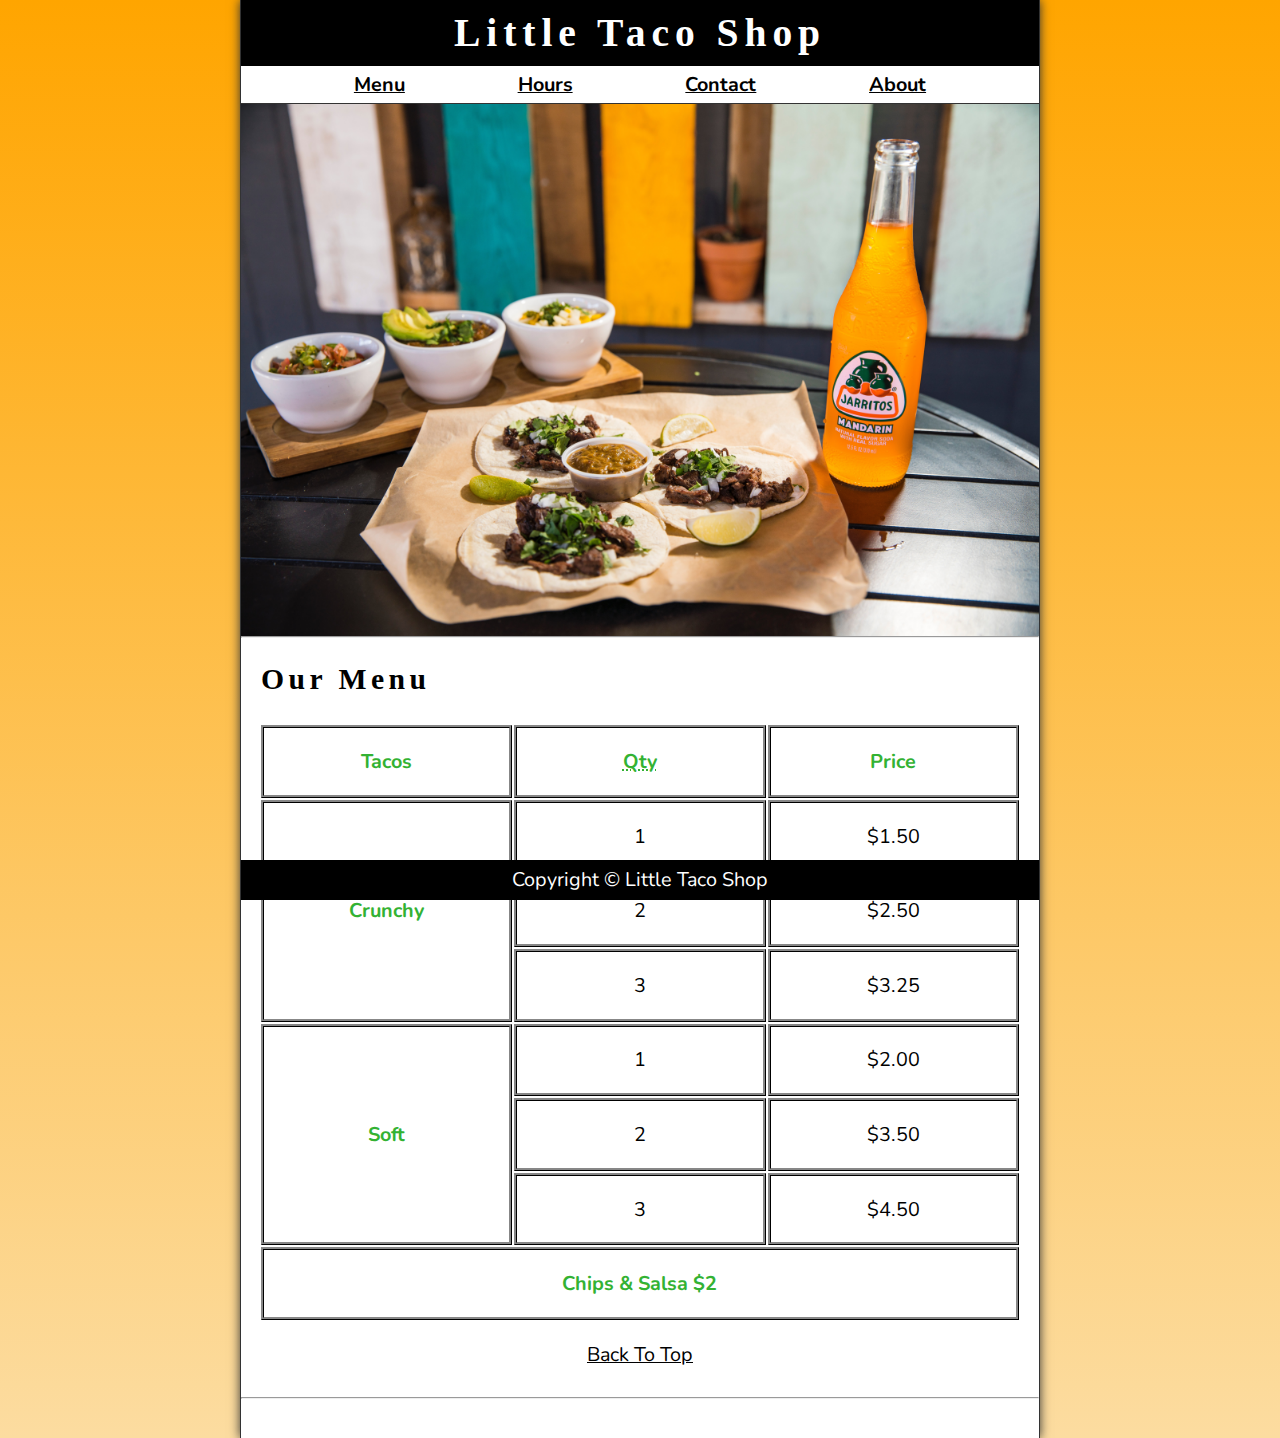
<file: index.html>
<!DOCTYPE html>
<html lang="en">
  <head>
    <meta charset="UTF-8" />
    <meta name="author" content="Rajkumar Patel" />
    <meta
      name="description"
      content="The official website for  Little Taco Shop"
    />
    <meta name="viewport" content="width=device-width, initial-scale=1.0" />
    <title> Little Taco Shop</title>
    <link rel="icon" href="favicon.ico" type="image/x-icon" />
    <link rel="stylesheet" href="css/style.css" />
  </head>

  <body>
    <header class="header">
      <h1 class="header__h1">Little Taco Shop</h1>
      <nav class="header__nav">
        <ul class="header__ul">
          <li>
            <a href="#menu">Menu</a>
          </li>
          <li>
            <a href="hours.html"> Hours</a>
          </li>
          <li>
            <a href="contact.html">Contact</a>
          </li>
          <li>
            <a href="about.html"
              >About </a
            >
          </li>
        </ul>
      </nav>
    </header>
    <section class="hero">
        <h2 class="hero__h2">Bienvendios!</h2>
      <figure>
        <img
          src="images/tacos_and_drink_1000x667.png"
          alt="Tacos and a Drink"
          title="We love tacos!"
          width="1000"
          height="667"
        />
        <figcaption class="offscreen">Tacos and a Drink</figcaption>
      </figure>
    </section>
    <hr />
    <main class="main">
      <article id="menu" class="main__article menu">
        <h2 class="menu__h2">Our Menu</h2>
        <table class="menu__container">
          <caption class="offscreen">
            Our Tacos
          </caption>
          <thead>
            <tr>
              <th class="menu__header" scope="col">Tacos</th>
              <th class="menu__header" scope="col"><abbr title="Quantity">Qty</abbr></th>
              <th class="menu__header" scope="col">Price</th>
            </tr>
          </thead>
          <tbody>
            <tr>
              <th scope="row" class="menu__item menu__cr" rowspan="3">Crunchy</th>
              <td class="menu__item">1</td>
              <td class="menu__item">$1.50</td>
            </tr>
            <tr>
              <td class="menu__item">2</td>
              <td class="menu__item">$2.50</td>
            </tr>
            <tr>
              <td class="menu__item">3</td>
              <td class="menu__item">$3.25</td>
            </tr>
            <tr>
              <th class="menu__item menu__sf" scope="row" rowspan="3">Soft</th>
              <td class="menu__item">1</td>
              <td class="menu__item">$2.00</td>
            </tr>
            <tr>
              <td class="menu__item">2</td>
              <td class="menu__item">$3.50</td>
            </tr>
            <tr>
              <td class="menu__item">3</td>
              <td class="menu__item">$4.50</td>
            </tr>
          </tbody>
          <tfoot>
            <tr>
              <td class="menu__item menu__cs" colspan="3">Chips &amp; Salsa $2</td>
            </tr>
          </tfoot>
        </table>
        
        <p class="center">
          <a href="#">Back To Top</a>
        </p>
      </article>
    </main>
    <hr />
    <footer class="footer">
      <p> <span class="nowrap"> Copyright &copy;</span> <span class="nowrap">  Little Taco Shop </span></p>
    </footer>
  </body>
</html>
</file>
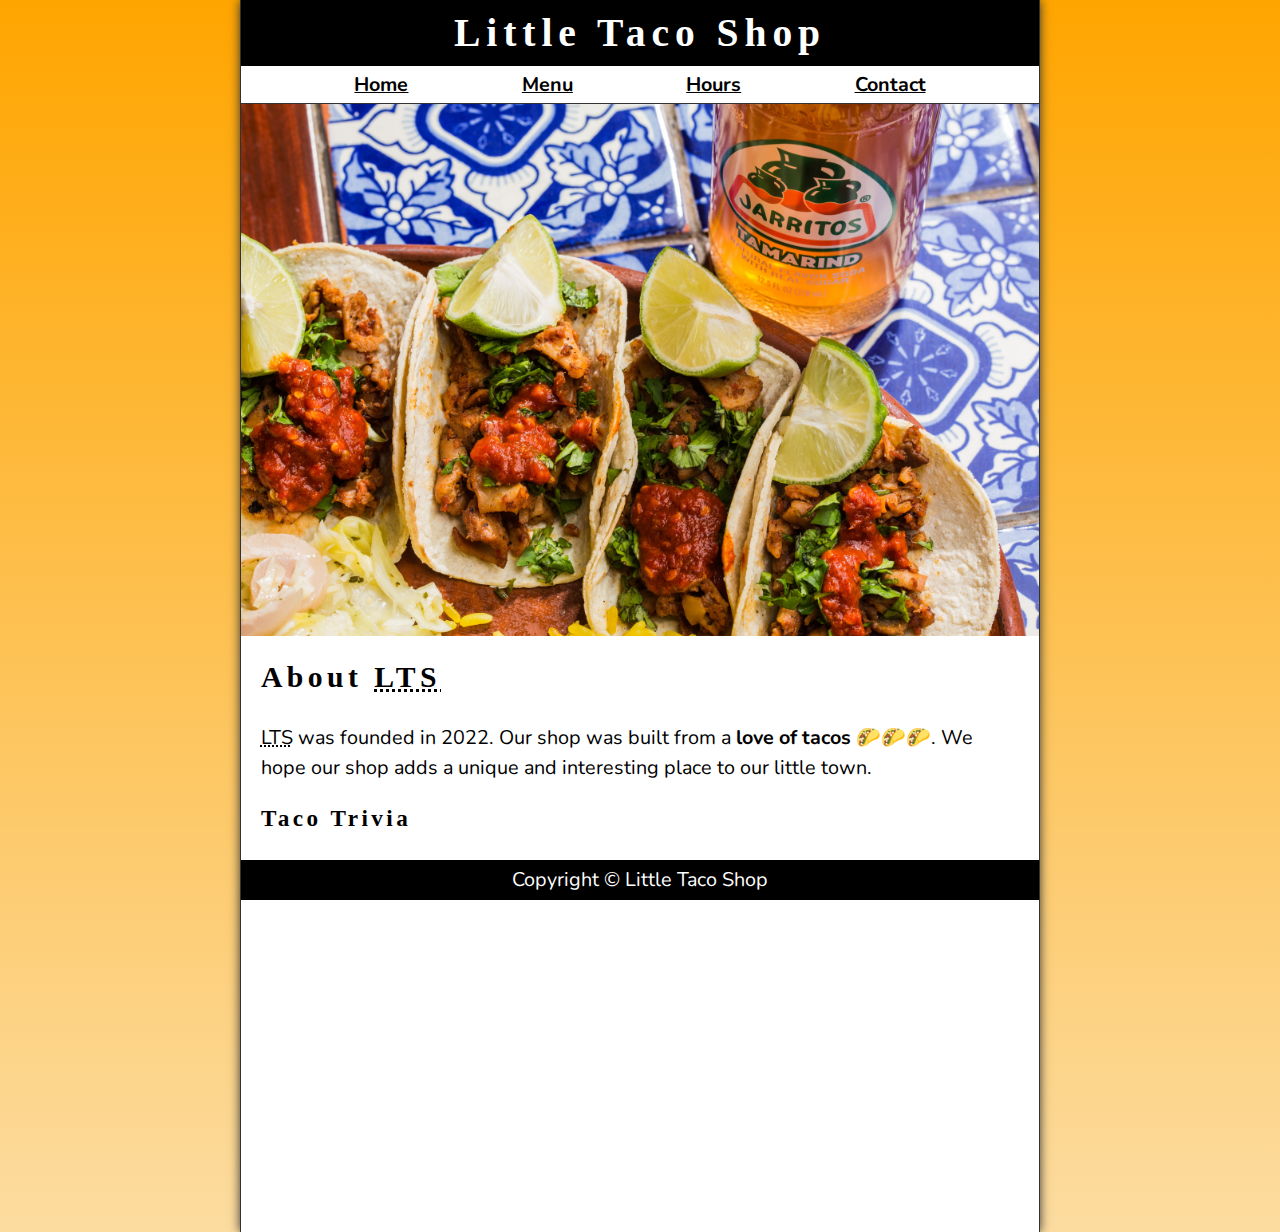
<file: about.html>
<!DOCTYPE html>
<html lang="en">
  <head>
    <meta charset="UTF-8" />
    <meta name="author" content="Rajkumar Patel" />
    <meta
      name="description"
      content="The official website for  Little Taco Shop"
    />
    <meta name="viewport" content="width=device-width, initial-scale=1.0" />
    <title>About  Little Taco Shop</title>
    <link rel="icon" href="favicon.ico" type="image/x-icon" />
    <link rel="stylesheet" href="css/style.css" />
  </head>
  <body>
    <header class="header">
      <h1 class="header__h1">Little Taco Shop</h1>
      <nav class="header__nav">
        <ul class="header__ul">
          <li>
            <a href="/">Home </a>
          </li>
          <li>
            <a href="/#menu">Menu</a>
          </li>
          <li>
            <a href="hours.html"> Hours</a>
          </li>
          <li>
            <a href="contact.html">Contact</a>
          </li>
        </ul>
      </nav>
    </header>
    <section class="hero">
      <h2 class="hero__h2">Little Taco Shop</h2>
      <figure>
        <img
          src="images/tacos_delicioso_1000x667.png"
          alt="Tacos and a Drink"
          title="We love tacos!"
          width="1000"
          height="667"
        />
        <figcaption class="offscreen">Try these Delicious Tacos</figcaption>
      </figure>
    </section>
    <main class="main">
      <article id="about" class="main__article">
        <h2>About <abbr title=" Little Taco Shop">LTS</abbr></h2>
        <p>
          <abbr title=" Little Taco Shop">LTS</abbr> was founded in
          <time datetime="2022">2022</time>. Our shop was built from a
          <strong>love of tacos</strong> 🌮🌮🌮. We hope our shop adds a unique
          and interesting place to our little town.
        </p>
        <aside class="main__trivia">
          <h3>Taco Trivia</h3>
          <details>
            <summary>When did tacos first appear in the United Stated?</summary>
            <p class="main__trivia__answer">
              Jeffrey M. Pilcher, taco historian and professor of history at the
              University of Minnesota, says the earliest mention of tacos in the
              United States are in a newspaper from
              <time datetime="1905">1905</time>. (Source:
              <cite
                ><a
                  href="https://www.smithsonianmag.com/arts-culture/where-did-the-taco-come-from-81228162/"
                  target="_blank"
                  >Smithsonian Magazine</a
                ></cite
              >)
            </p>
          </details>
        </aside>
      </article>
    </main>
    <footer class="footer">
      <p> <span class="nowrap"> Copyright &copy;</span> <span class="nowrap">  Little Taco Shop </span></p>
    </footer>
  </body>
</html>
</file>
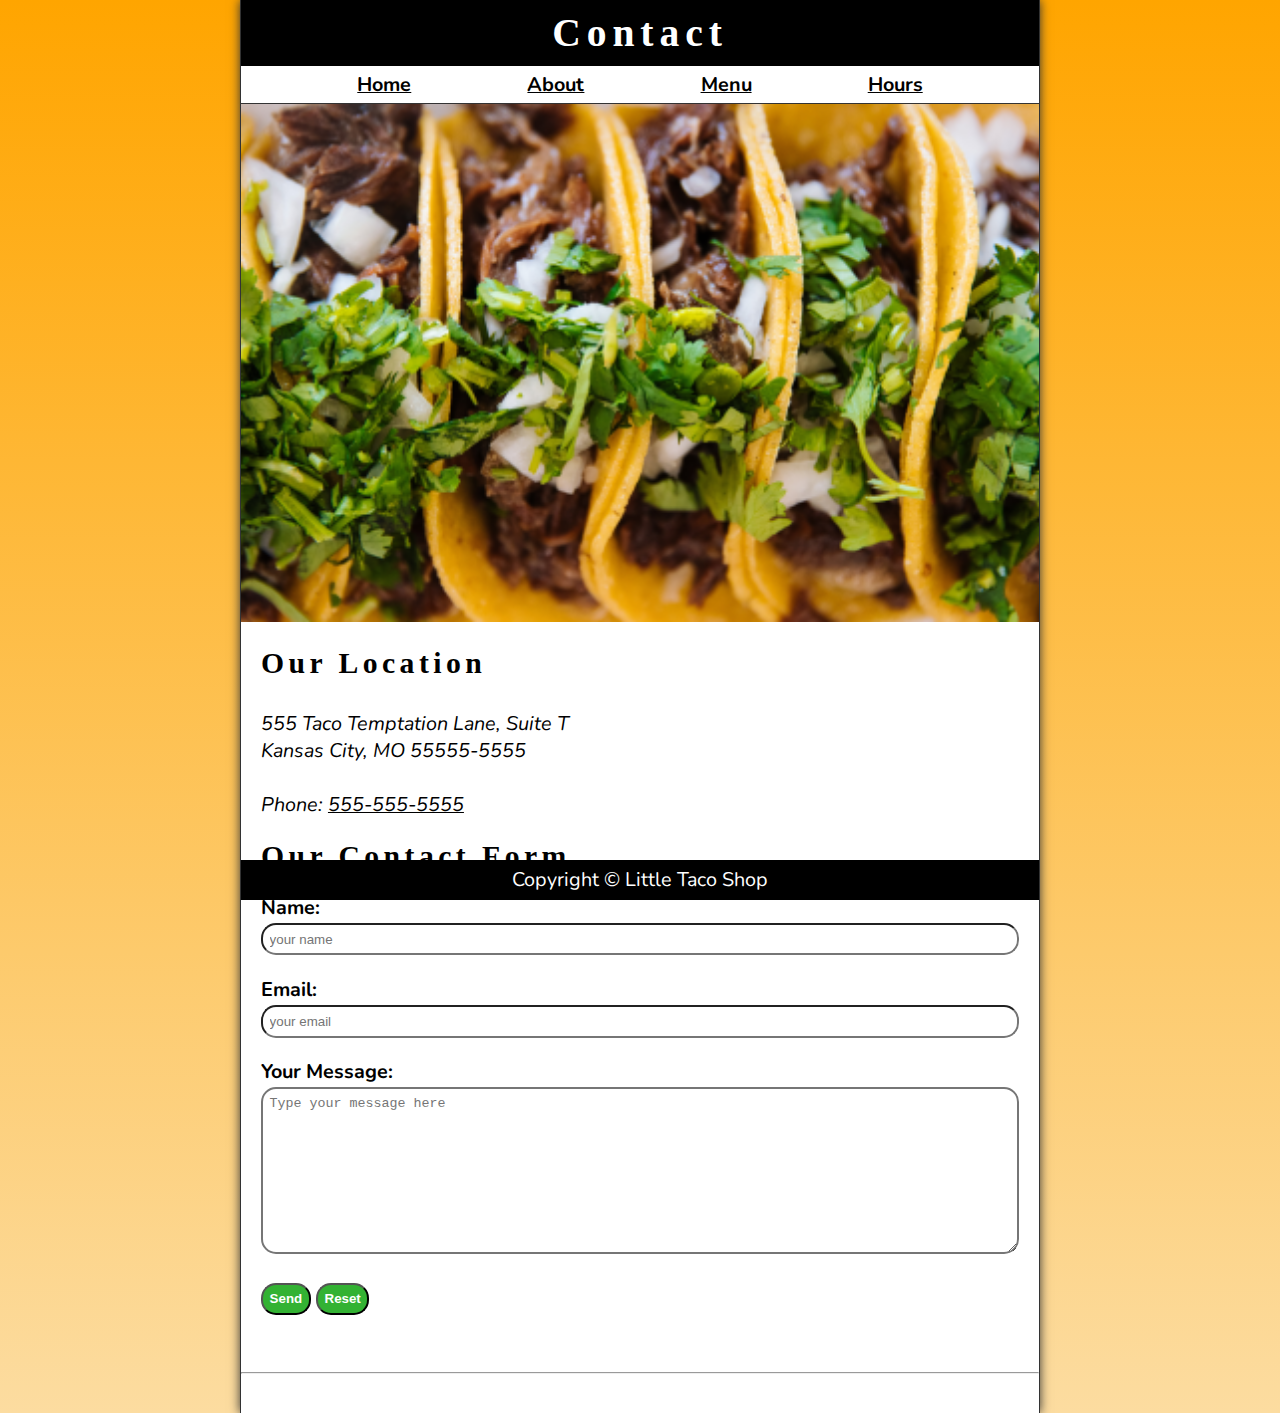
<file: contact.html>
<!DOCTYPE html>
<html lang="en">

<head>
    <meta charset="UTF-8">
    <meta name="viewport" content="width=device-width, initial-scale=1.0">
    <meta name="author" content="Dave Gray">
    <meta name="description" content="Contact information for  Little Taco Shop">
    <title>Contact Us - LTS</title>
    <link rel="icon" href="favicon.ico" type="image/x-icon">
    <link rel="stylesheet" href="css/style.css">
</head>

<body>
    <header class="header">
        <h1 class="header__h1">Contact</h1>
        <nav class="header__nav">
            <ul class="header__ul">
                <li>
                    <a href="/">Home</a>
                </li>
                <li>
                    <a href="about.html">About </a>
                </li>
                <li>
                    <a href="/#menu">Menu</a>
                </li>
                <li>
                    <a href="hours.html">Hours</a>
                </li>
            </ul>
        </nav>

      
    </header>
    
    <section class="hero">
        <figure>
            <img src="images/tacos_close_up_400x260.png" alt="Little Taco Shop Tacos" title="Tacos ready to eat!"
                width="1000" height="667">
            <figcaption class="offscreen">
                Little Taco Shop Tacos
            </figcaption>
        </figure>
    </section>

    <main class="main">
        <article class="main__article" >
            <h2>Our Location</h2>
            <address>
                555 Taco Temptation Lane, Suite T<br>
                Kansas City, MO 55555-5555
                <br><br>
                Phone: <a href="tel:+5555555555">555-555-5555</a>
            </address>
        </article>
        <article class="main__article contact">
            <h2 class="contact__h2">Our Contact Form</h2>

            <form class="contact__form" action="https://httpbin.org/get" method="get">
                <fieldset class="contact__fieldset">
                    <legend class="offscreen">Send Us A Message</legend>
                    <p class="contact__p">
                        <label class="contact__label" for="name">Name:</label>
                        <input class="contact__input" type="text" name="name" id="name" placeholder="your name" required>
                    </p>
                    <p class="contact__p">
                        <label class="contact__label" for="email">Email:</label>
                        <input class="contact__input" type="email" name="email" id="email" placeholder="your email" required>
                    </p>
                    <p class="contact__p">
                        <label class="contact__label" for="message">Your Message:</label>
                        
                        <textarea class="contact__textarea" name="message" id="message" cols="30" rows="10"
                            placeholder="Type your message here"></textarea>
                    </p>
                </fieldset>
                <button class="contact__button" type="submit">Send</button>
                <button class="contact__button" type="reset">Reset</button>
            </form>
        </article>
        
    </main>
    <hr>
    <footer class="footer">
        <p> <span class="nowrap"> Copyright &copy;</span> <span class="nowrap">  Little Taco Shop </span></p>
      </footer>
</body>

</html>
</file>
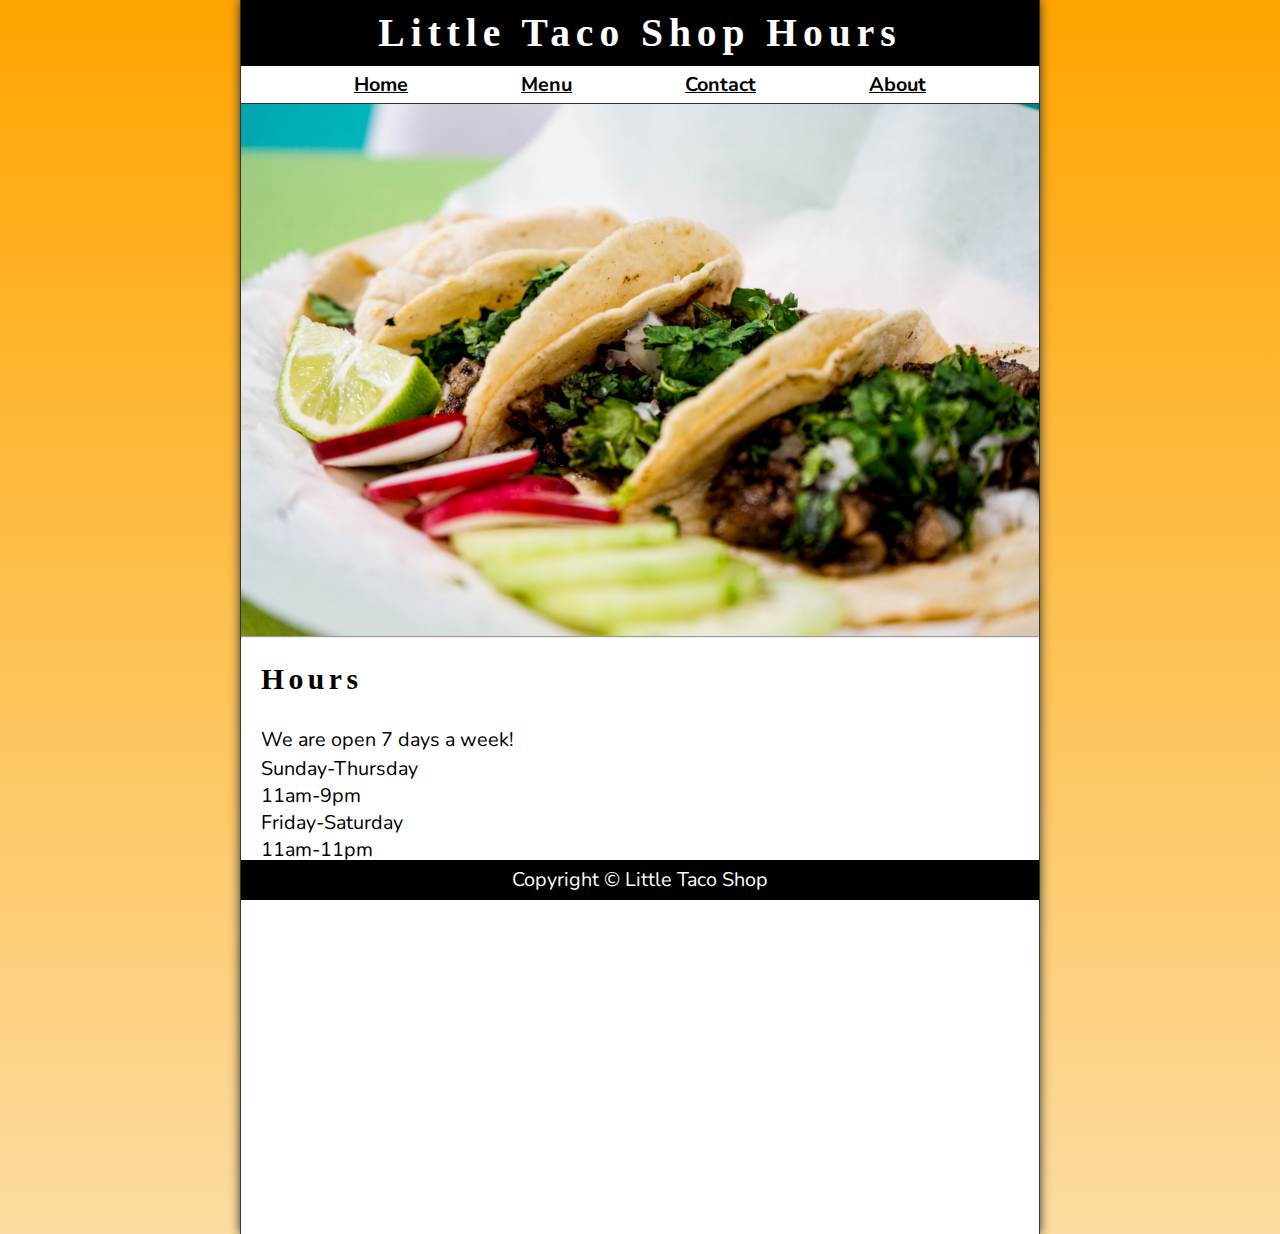
<file: hours.html>
<!DOCTYPE html>
<html lang="en">
  <head>
    <meta charset="UTF-8" />
    <meta name="viewport" content="width=device-width, initial-scale=1.0" />
    <meta name="author" content="Rajkumar Patel" />
    <meta name="description" content="Store Hours for  Little Taco Shop" />
    <title>LTS Hours</title>
    <link rel="icon" href="favicon.ico" type="image/x-icon" />
    <link rel="stylesheet" href="css/style.css" />
  </head>

  <body>
    <header class="header">
      <h1 class="header__h1"> Little Taco Shop Hours</h1>
      <nav class="header__nav">
        <ul class="header__ul">
          <li>
            <a href="/">Home</a>
          </li>

          <li>
            <a href="/#menu">Menu</a>
          </li>
          <li>
            <a href="contact.html">Contact </a>
          </li>
          <li>
            <a href="about.html">About </a>
          </li>
        </ul>
      </nav>
    </header>
    <section class="hero">
      <figure>
        <img
          src="images/tacos_tray_1000x667.png"
          alt="A Tray of Tasty Tacos"
          title="We love trays of tacos!"
          width="1000"
          height="667"
        />
        <figcaption class="offscreen">A Tray of Tasty Tacos</figcaption>
      </figure>
    </section>
    <hr />
    <main class="main">
      <article class="main__article">
        <h2 class="main__article__h2">Hours</h2>
        <p>We are open 7 days a week!</p>
        <dl>
          <dt>Sunday-Thursday</dt>
          <dd>11am-9pm</dd>
          <dt>Friday-Saturday</dt>
          <dd>11am-11pm</dd>
        </dl>
        
      </article>
    </main>
    <footer class="footer">
      <p>
        <span class="nowrap"> Copyright &copy;</span>
        <span class="nowrap">  Little Taco Shop </span>
      </p>
    </footer>
  </body>
</html>
</file>
<file: css/style.css>
@import url('https://fonts.googleapis.com/css2?family=Fugaz+One&family=Nunito&display=swap');

/* RESET */

*{
  margin: 0;
  padding: 0;
  box-sizing: border-box;
}

img{
  display: block;
  max-width: 100%;
  height: auto;
}

/* Variables */
:root{
  /* FONTS */
  --FF : "Nunito", sans-serif;
  --FF-HEADING: "Fugaz", cursive;
  --FS: clamp(1rem, 2.2vh, 1.5rem); 

  /* COLORS */
  --BGCOLOR--FADE: rgb(252,220,160);
  --BGCOLOR: orange;
  --BGIMAGE: linear-gradient(to bottom, var(--BGCOLOR), var(--BGCOLOR--FADE));
  --BODY-BGCOLOR: #fff;
  --BORDER-COLOR: #333;
  --FONT-COLOR: #000;
  --HEADER-BGCOLOR: #000;
  --HEADER-COLOR: #FFF;
  --HERO--BGCOLOR: rgba(51,178,51,0.75);
  --HERO--COLOR: #FFF;
  --HIGHLIGHT-COLOR: rgb(51, 178, 51);
  --LINK-ACTIVE: orange;
  --LINK-COLOR: #000;
  --LINK-HOVER: hsla(0, 0%, 0%, 0.6);
  --NAV-BGCOLOR: #FFF;

  /* BORDERS */
  --BORDERS: 1px solid var(--BORDER-COLOR);

  /* STANDARD PADDING */
  --PADDING-TB: 0.25em;
  --PADDING-SIDE: 2.5%;

  /* STANDARD MARGIN */
  --MARGIN: clamp(1em, 2.5vh, 1.5em) 0;
}

@media (prefers-color-scheme: dark){
  :root{
    --BGCOLOR-FADE: gray;
    --BGCOLOR: #000;
    --BODY-BGCOLOR: #333;
    --BORDER-COLOR:whitesmoke;
    --FONT-COLOR: whitesmoke;
    --HEADER-COLOR: whitesmoke;
    --HERO_COLOR: #333;
    --HIGHLIGHT-COLOR: whitesmoke;
    --LINK-ACTIVE:rgb(252,200,103);
    --LINK-COLOR:whitesmoke;
    --LINK-HOVER:orange;
    --NAV-BGCOLOR: rgb(2,20,20);
  }
}
/* UTILITY CLASS */
.offscreen{
  position: absolute;
  left: -10000px;
}

.nowrap {
  white-space: nowrap;
}

.center{
 text-align: center;
}

.text-uppercase{
  text-transform: uppercase;
}

/* GENERAL STYLES */
html{
  background-color: var(--BGCOLOR);
  background-image: var(--BGIMAGE);
  font-family: var(--FF);
  font-size: var(--FS);
  scroll-behavior: smooth;
}

body{
  background-color: var(--BODY-BGCOLOR);
  border-left: var(--BORDERS);
  border-right: var(--BORDERS);
  box-shadow: 0 0 10px var(--BORDER-COLOR);
  margin: 0 auto;
  max-width: 800px;
  min-height: 100%;
}

h1, h2, h3{
  font-family: var(--FF-HEADING);
  letter-spacing: 0.15em;
}

h2,h3{
  margin-bottom: 1em;
}

p{
  line-height: 1.5;
}

a:any-link{
  color: var(--LINK-COLOR);
}
a:hover, a:focus-visible{
  color: var(--LINK-HOVER);
}
a:active{
  color: var(--LINK-ACTIVE);
}

/* HEADER */
.header{
 border-bottom: var(--BORDERS);
 box-shadow: 0 5px 6px -5px var(--BORDER-COLOR);
}

.header__h1{
  text-align: center;
  background-color: var(--HEADER-BGCOLOR);
  color: var(--HEADER-COLOR);
  padding: var(--PADDING-TB) var(--PADDING-SIDE); 
}

.header__nav{
  font-weight: bold;
  padding: var(--PADDING-TB) var(--PADDING-SIDE);
}
.header__ul{
  list-style-type: none;
  display: flex;
  justify-content: space-evenly;
  gap: 1rem;
}

/* HERO */
.hero{
  position: relative;
}

.hero__h2{
  animation: showWelcome 0.5s ease-in-out 1s forwards;
  background-color: var(--HERO--BGCOLOR);
  color: var(--HERO--COLOR);
  left: 20px;
  padding: 0.25em 0.5em;
  position: absolute;
  text-shadow: 2px 2px 5px var(--BORDER-COLOR);
  top: -200px;
}

@keyframes showWelcome{
  0%{
    top: -20px;
    transform: skew(0deg, -5deg) scaleY(0);
  }
  80%{
    top: 30px;
    transform:skew(10deg, -5deg) scaleY(1.2);
  }
  100%{
    top: 20px;
    transform: skew(-10deg, -5deg) scaleY(1);
  }
}

/* FOOTER */

.footer{
  background-color: var(--HEADER-BGCOLOR);
  bottom: 0;
  color: var(--HEADER-COLOR);
  padding: var(--PADDING-TB) var(--PADDING-SIDE);
  position: sticky;
  text-align: center;
}

/* MAIN */
.main{
  padding: var(--PADDING-TB) var(--PADDING-SIDE);

}

.main__article{
  scroll-margin-top: 6.5rem;
  margin: var(--MARGIN);
}

.main__article:first-child{
  margin-top: 1em;
}

.main__article:last-child{
  min-height: calc(100vh - 20rem);
}

.main__trivia{
  margin: var(--MARGIN);
}

.main__trivia__answer{
  margin-top: 1em;
}
/* CONTACT */

.contact__h2{
  margin: 0;
}

.contact__fieldset{
  border: none;
}

.contact__p{
  margin: 1em 0;
}

.contact__label{
  display: block;
  font-weight: bold;
}

.contact__input, .contact__textarea{
  padding: 0.5em;
  width: 100%;
  border-radius: 15px;
  border-width: 2px;
}

.contact__button{
  background-color: var(--HIGHLIGHT-COLOR);
  border-radius: 15px;
  border-width: 2px;
  color: var(--HEADER-COLOR);
  font-weight: bold;
  padding: 0.5em;
}

/* MENU */

thead,tbody,tr,tfoot{
  display: contents;
}

.menu__container{
  display: grid;
  grid-template-columns: repeat(3,1fr);
  grid-template-areas: "hd1 hd2 hd3"
                        "cr cr1 cr1p"
                        "cr cr2 cr2p"
                        "cr cr3 cr3p"
                        "sf sf1 sf1p"
                        "sf sf2 sf2p"
                        "sf sf3 sf3p"
                        "cs cs cs";
  gap: 0.1em;
  margin-bottom: 1em;
}

.menu__cr{
  grid-area: cr;
}

.menu__sf{
  grid-area: sf;
}

.menu__cs{
  grid-area: cs;
}

.menu__cr, .menu__sf,.menu__cs,.menu__header{
  color: var(--HIGHLIGHT-COLOR);
  display: grid;
  font-weight: bold;
  height: 100%;
  place-content: center;
}

.menu__header, .menu__item{
  border: medium ridge var(--BORDER-COLOR);
  padding: 1em;
  text-align: center;
  width: 100%;
}
</file>
